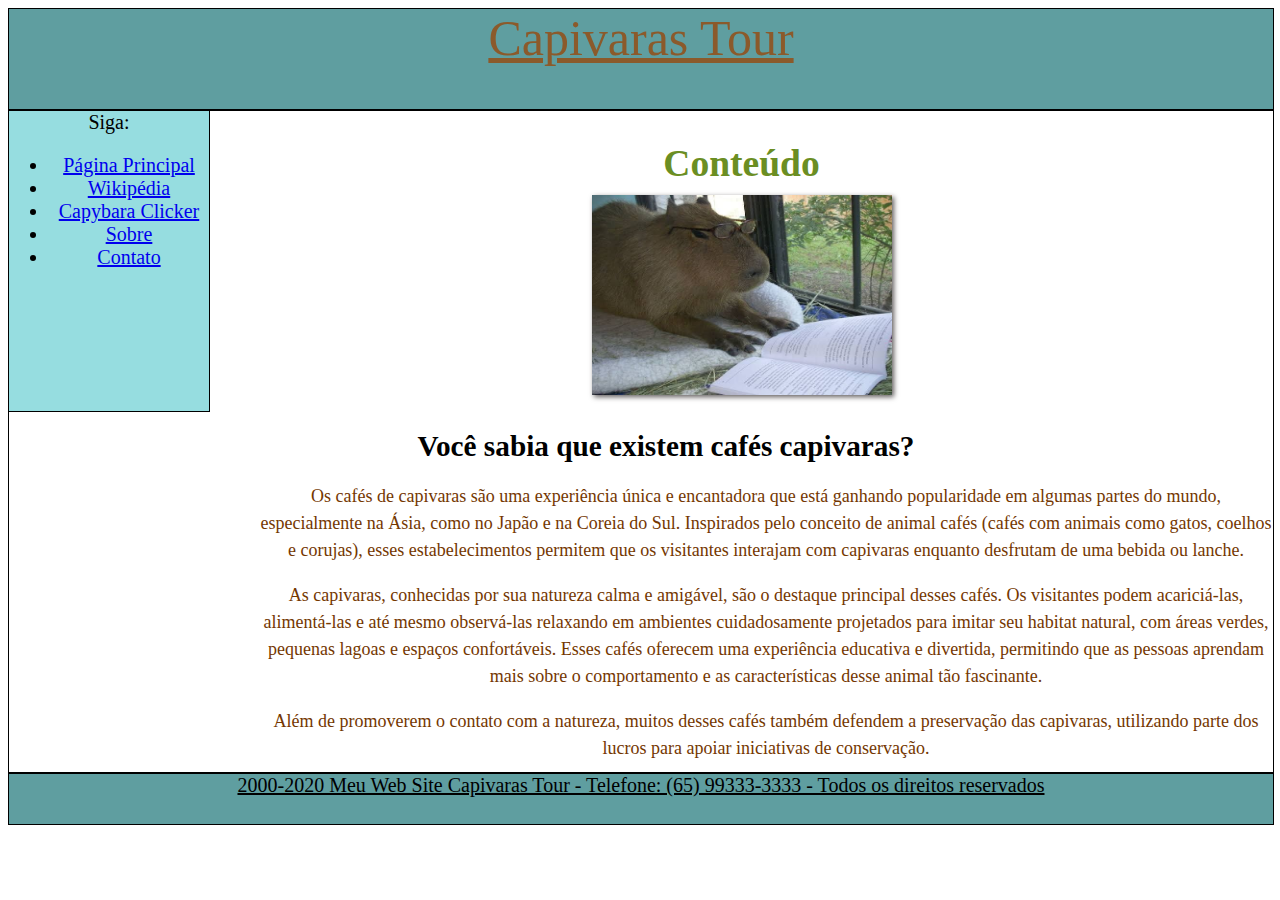
<file: index.html>
<!DOCTYPE html>
<!-- Retirado de : http://www.projetotifacil.com/2018/07/como-fazer-um-layout-basico-usando-html.html -->
<html>
<meta charset="utf-8"/>    <!-- Decodificação para Português -->
             
<head>
   <title>  CAPIVARA  </title>  <!-- Título da página -->
      <link rel="stylesheet" href="estilo.css">
</head>

<body>
 <div id="cabecalho"> Capivaras Tour </div>   <!-- Cabeçalho -->

   <div id="menu">Siga:                    <!-- Menu -->
     <ul>                             <!-- Lista de links -->
         <li><a href="index.html"> Página Principal</a></li>
         <li><a href="https://pt.wikipedia.org/wiki/Capivara">Wikipédia</a></li>
         <li><a href="https://www.minijogos.com.br/jogo/capybara-clicker">Capybara Clicker</a></li>
         <li><a href="sobre.html" >Sobre</a></li>
         <li><a href="mailto:someone@example.com?subject=Hello%20again" target="_top">Contato</a></li>
     </ul>
 </div>

 <div id="conteudo">

     <h2>Conteúdo</h2>    

     <img src="img/capivara-estudando.jpg" alt="Capivara de óculos lendo">

     <h3>Você sabia que existem cafés capivaras?</h3>
    <p>
        Os cafés de capivaras são uma experiência única e encantadora que está ganhando popularidade em algumas partes do mundo, especialmente na Ásia, como no Japão e na Coreia do Sul. Inspirados pelo conceito de animal cafés (cafés com animais como gatos, coelhos e corujas), esses estabelecimentos permitem que os visitantes interajam com capivaras enquanto desfrutam de uma bebida ou lanche.
    </p>
    <p>
        As capivaras, conhecidas por sua natureza calma e amigável, são o destaque principal desses cafés. Os visitantes podem acariciá-las, alimentá-las e até mesmo observá-las relaxando em ambientes cuidadosamente projetados para imitar seu habitat natural, com áreas verdes, pequenas lagoas e espaços confortáveis. Esses cafés oferecem uma experiência educativa e divertida, permitindo que as pessoas aprendam mais sobre o comportamento e as características desse animal tão fascinante.
    </p>
    <p>
        Além de promoverem o contato com a natureza, muitos desses cafés também defendem a preservação das capivaras, utilizando parte dos lucros para apoiar iniciativas de conservação.
    </p>
</div>
<div id="rodape">2000-2020 Meu Web Site Capivaras Tour - Telefone: (65) 99333-3333 - Todos os direitos reservados</div>         <!-- Rodapé -->

</body>
</html>
</file>
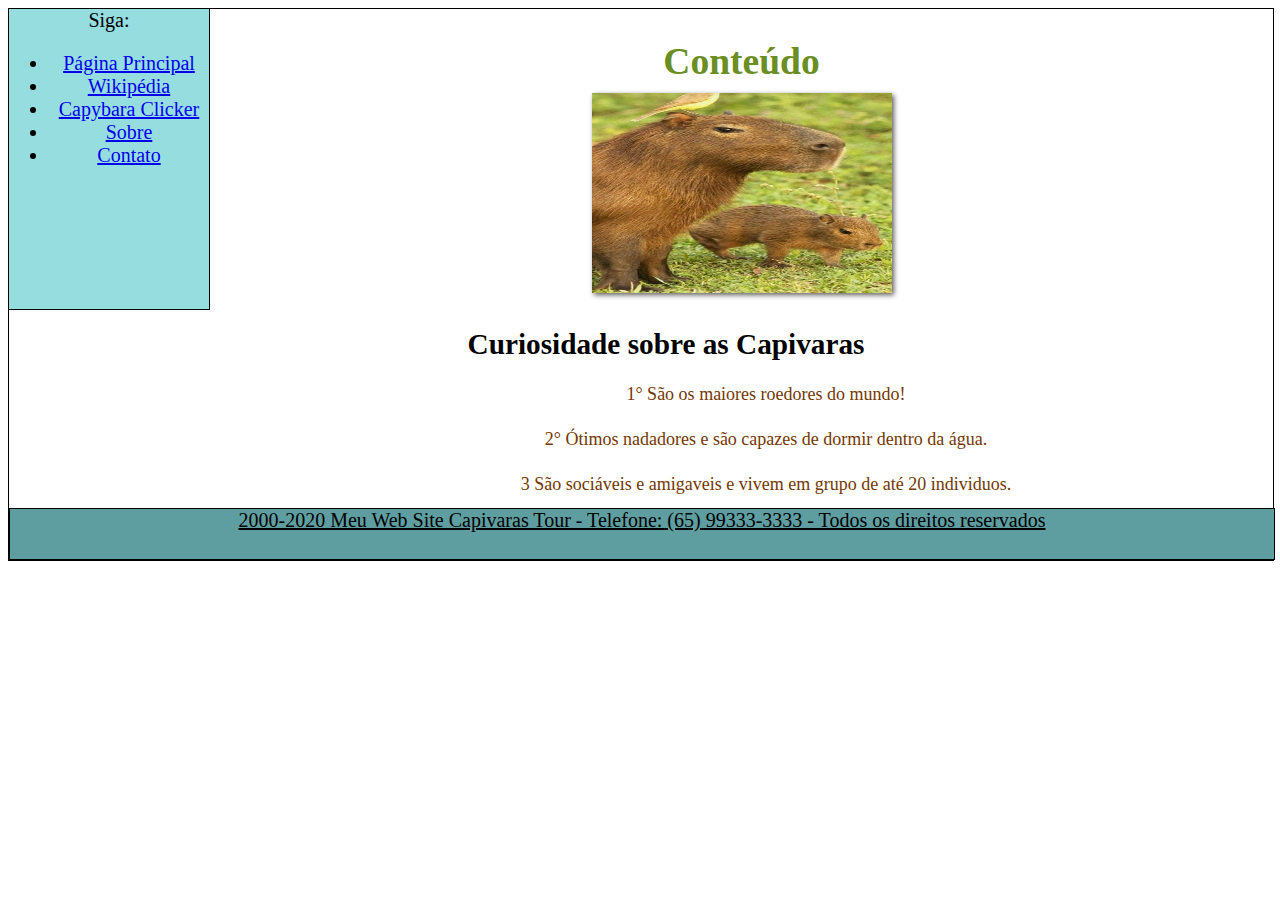
<file: sobre.html>
<!DOCTYPE html>
<!-- Retirado de : http://www.projetotifacil.com/2018/07/como-fazer-um-layout-basico-usando-html.html -->
<html>
<meta charset="utf-8"/>               <!-- Decodificação para Português -->
<head>
<title>Sobre</title>  <!-- Título da página -->
<link rel="stylesheet" href="estilo.css"> <!--Css apenas que organiza a pagina-->
</head>

<body>

   <div id="menu">Siga:                    <!-- Menu -->
     <ul>                             <!-- Lista de links -->
         <li><a href="index.html"> Página Principal</a></li>
         <li><a href="https://pt.wikipedia.org/wiki/Capivara">Wikipédia</a></li>
         <li><a href="https://www.minijogos.com.br/jogo/capybara-clicker">Capybara Clicker</a></li>
         <li><a href="sobre.html" >Sobre</a></li>
         <li><a href="mailto:someone@example.com?subject=Hello%20again" target="_top">Contato</a></li>
     </ul>
 </div>

 <div id="conteudo">

    <h2>Conteúdo</h2>    

    <img src="img/capivara-mae&filho.jpg" alt="Capivara de óculos lendo">

    <h3>Curiosidade sobre as Capivaras</h3>
   <p>
       1° São os maiores roedores do mundo!
   </p>
   <p>
       2° Ótimos nadadores e são capazes de dormir dentro da água.
   </p>
   <p>
       3 São sociáveis e amigaveis e vivem em grupo de até 20 individuos.
   </p>
<div id="rodape">2000-2020 Meu Web Site Capivaras Tour - Telefone: (65) 99333-3333 - Todos os direitos reservados</div>         <!-- Rodapé -->

</body>
</html>
</file>
<file: estilo.css>
/*css feito apenas para organização da página, separando do modo pedido pelo professor*/

body{                            /* Estilo utilizado no corpo do site */
    /*text-decoration: underline #8B5A2B; /* sublinhado */
    font-size:20px;             /* Tamanho da fonte */
    text-align: center;         /* Define a posição do texto no centro */

}

#cabecalho{
    width: 100%;                /* Largura 100% da página */
    height: 100px;              /* Altura */
    border: 1px solid #000000;    /* Borda */
    background: #5F9EA0;         /* Cor de fundo do cabeçalho */
    font-size: 50px; 
    color: #8B5A2B;   
    text-decoration: underline #8B5A2B;    
}
#menu{
   float: left;                 /* Posição do Menu, esquerdo */
   min-height: 300px;           /* Tamanho mínimo 300 píxels */
   width: 200px;                /* Largura */
   border: 1px solid black;     /* Borda */
   background: #96dde0;         /* Cor de fundo do menu */
   font-size: 20px;
}
#conteudo{
   width: 100%;                 /* Largura 100% da página */                
   min-height: 300px;           /* Tamanho mínimo 300 píxels */
   border: 1px solid black;     /* Borda */
   background: white;          /* Cor de fundo do menu */
   font-size: 25px; 
   color: #6B8E23;

}
#conteudo h2 {
    margin-bottom: 10px;  /* espaço entre o título e a imagem */
    text-align: center;   /* centraliza o texto */
}

#conteudo img {
    width: 300px;             /* largura da imagem */
    height: 200px;            /* altura da imagem */
    box-shadow: 2px 2px 5px rgb(97, 93, 93);  /* adiciona sombra */
}

#conteudo h3 {
    text-align: center;      /* centraliza o título */
    margin-bottom: 20px;     /* espaço após o título */
    color: #000000;            /* cor do título */
    margin-left: 50px;
}

#conteudo p {
    text-align:center;     /* alinha o texto */
    align-items: center;
    line-height: 1.5;        /* espaçamento entre linhas */
    margin-bottom: 10px;     /* espaço entre parágrafos */
    font-size: 18px;         /* tamanho da fonte */
    color: rgb(116, 55, 1);
    margin-left: 250px;
}

#rodape{
   width: 100%;                 /* Largura 100% da página */
   height: 50px;                /* Altura do rodapé */
   border: 1px solid black;     /* Borda */
   background: #5F9EA0;         /* Cor de fundo do menu */
   font-size: 20px; 
   color: #000000;
   text-decoration: underline black;
}
</file>
